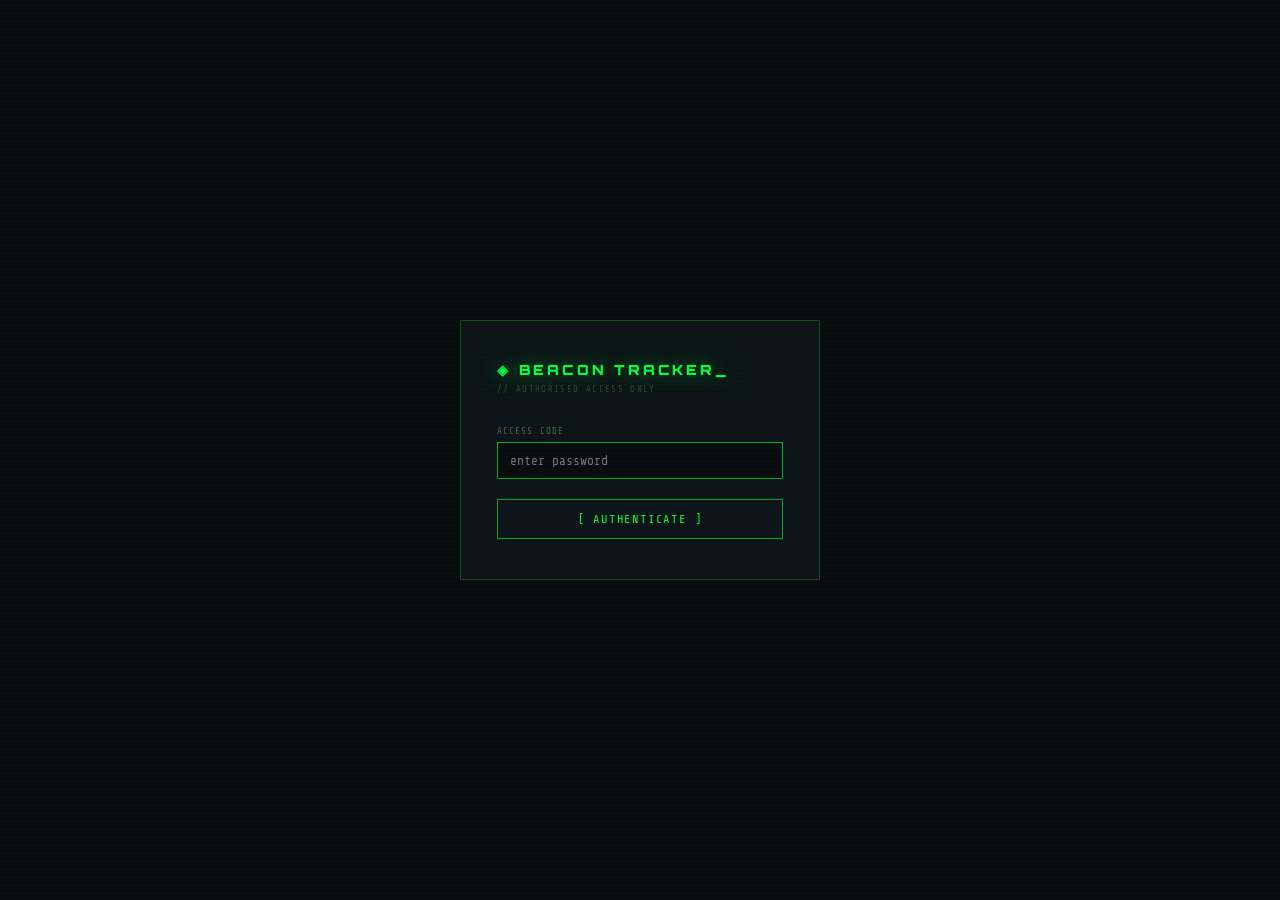
<file: index.html>
<!DOCTYPE html>
<html lang="en">
<head>
<meta charset="UTF-8"/>
<meta name="viewport" content="width=device-width,initial-scale=1"/>
<title>BEACON TRACKER // ACCESS</title>
<link href="https://fonts.googleapis.com/css2?family=Share+Tech+Mono&family=Orbitron:wght@700;900&display=swap" rel="stylesheet">
<link rel="stylesheet" href="/css/login.css">
</head>
<body>
<div class="box">
  <h1>◈ BEACON TRACKER<span class="cursor">_</span></h1>
  <div class="sub">// authorised access only</div>
  <div class="err" id="err">ACCESS DENIED — invalid credentials</div>
  <form method="POST" action="/login">
    <label>Access Code</label>
    <input type="password" name="password" autofocus autocomplete="off" placeholder="enter password"/>
    <button type="submit">[ AUTHENTICATE ]</button>
  </form>
</div>
<script>
  const p = new URLSearchParams(window.location.search);
  if (p.get('err')) document.getElementById('err').classList.add('show');
</script>
</body>
</html>
</file>
<file: css/login.css>
*{box-sizing:border-box;margin:0;padding:0}
body{background:#080c0f;display:flex;align-items:center;justify-content:center;height:100vh;font-family:'Share Tech Mono',monospace;}
body::before{content:'';position:fixed;inset:0;background:repeating-linear-gradient(0deg,transparent,transparent 2px,rgba(0,255,65,.015) 2px,rgba(0,255,65,.015) 4px);pointer-events:none}
.box{width:360px;border:1px solid #1a4a1a;background:#0d1318;padding:40px 36px;}
h1{font-family:'Orbitron',sans-serif;font-size:14px;font-weight:900;letter-spacing:.2em;color:#00ff41;text-shadow:0 0 20px rgba(0,255,65,.5);margin-bottom:6px}
.sub{font-size:9px;color:#2a4a2a;letter-spacing:.15em;text-transform:uppercase;margin-bottom:32px}
label{font-size:9px;color:#4a6a4a;letter-spacing:.12em;text-transform:uppercase;display:block;margin-bottom:6px}
input{width:100%;background:#080c0f;border:1px solid #1a3a1a;color:#00ff41;font-family:'Share Tech Mono',monospace;font-size:13px;padding:10px 12px;outline:none;margin-bottom:20px}
input:focus{border-color:#00aa2a}
button{width:100%;background:transparent;border:1px solid #00aa2a;color:#00ff41;font-family:'Share Tech Mono',monospace;font-size:12px;letter-spacing:.15em;padding:12px;cursor:pointer;text-transform:uppercase;transition:all .2s}
button:hover{background:#0a2a0a}
.err{color:#ff3131;font-size:11px;margin-bottom:16px;display:none}
.err.show{display:block}
.cursor{animation:blink 1s step-end infinite}
@keyframes blink{0%,100%{opacity:1}50%{opacity:0}}
</file>
